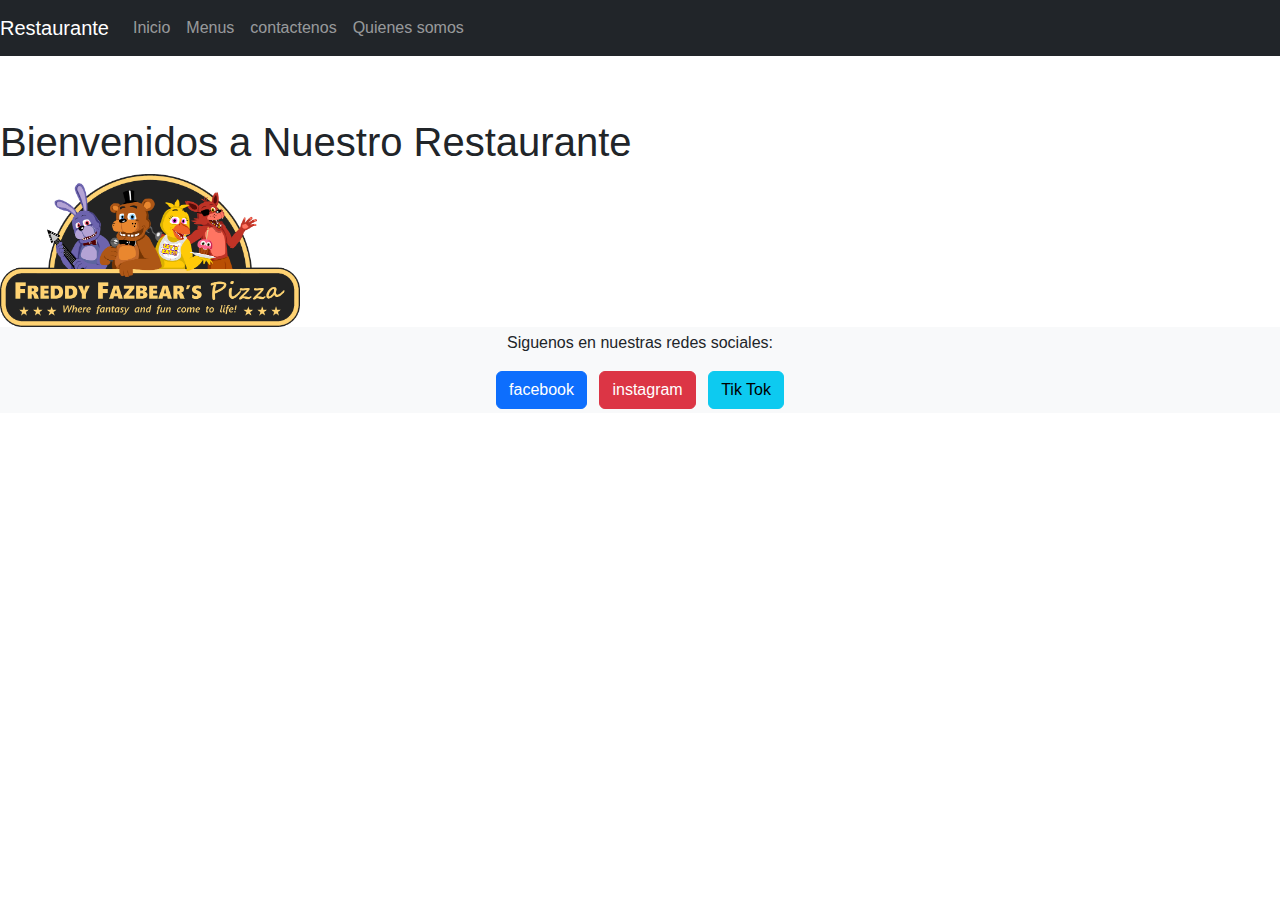
<file: index.html>
<!DOCTYPE html>
<html lang="en">
<head>
    <meta charset="UTF-8">
    <meta name="viewport" content="width=device-width, initial-scale=1.0">
    <title>Restaurante</title>
    <link rel="stylesheet" href="bootstrap/css/bootstrap.min.css">
    <link rel="stylesheet" href="css/styles.css">


</head>
    <body>
        <nav class="navbar navbar-expand navbar-dark bg-dark">
            <a class="navbar-brand" href="#">Restaurante</a>
            <div class="collapse navbar-collapse" id="navbarNav">
                <ul class="navbar-nav">
                    <li class="nav_item"><a class="nav-link" href="Index.html">Inicio</a></li>
                    <li class="nav_item"><a class="nav-link" href="menu.html">Menus</a></li>
                    <li class="nav_item"><a class="nav-link" href="contactenos.html">contactenos</a></li>
                    <li class="nav_item"><a class="nav-link" href="quienes_somos.html">Quienes somos</a></li>
                </ul>
            </div>
        </nav>
        <div class="containter mt-5">
            <h1>Bienvenidos a Nuestro Restaurante</h1>
            <img src="img/Restaurante.png" alt="Restaurante" class="img-fluid" width="300">
        </div>
        <script src="bootstrap/js/bootstrap.min.js"></script>
        <footer class="bg-light text-center py-1">
            <p>Siguenos en nuestras redes sociales:</p>
            <a href="http://facebook.com" class="btn btn-primary mx-1" target="_blank">facebook</a>
            <a href="http://instagram.com" class="btn btn-danger mx-1" target="_blank">instagram</a>
            <a href="http://tiktok.com/es" class="btn btn-info mx-1" target="_blank">Tik Tok</a>
        </footer>
    
    </body>
</html>
</file>
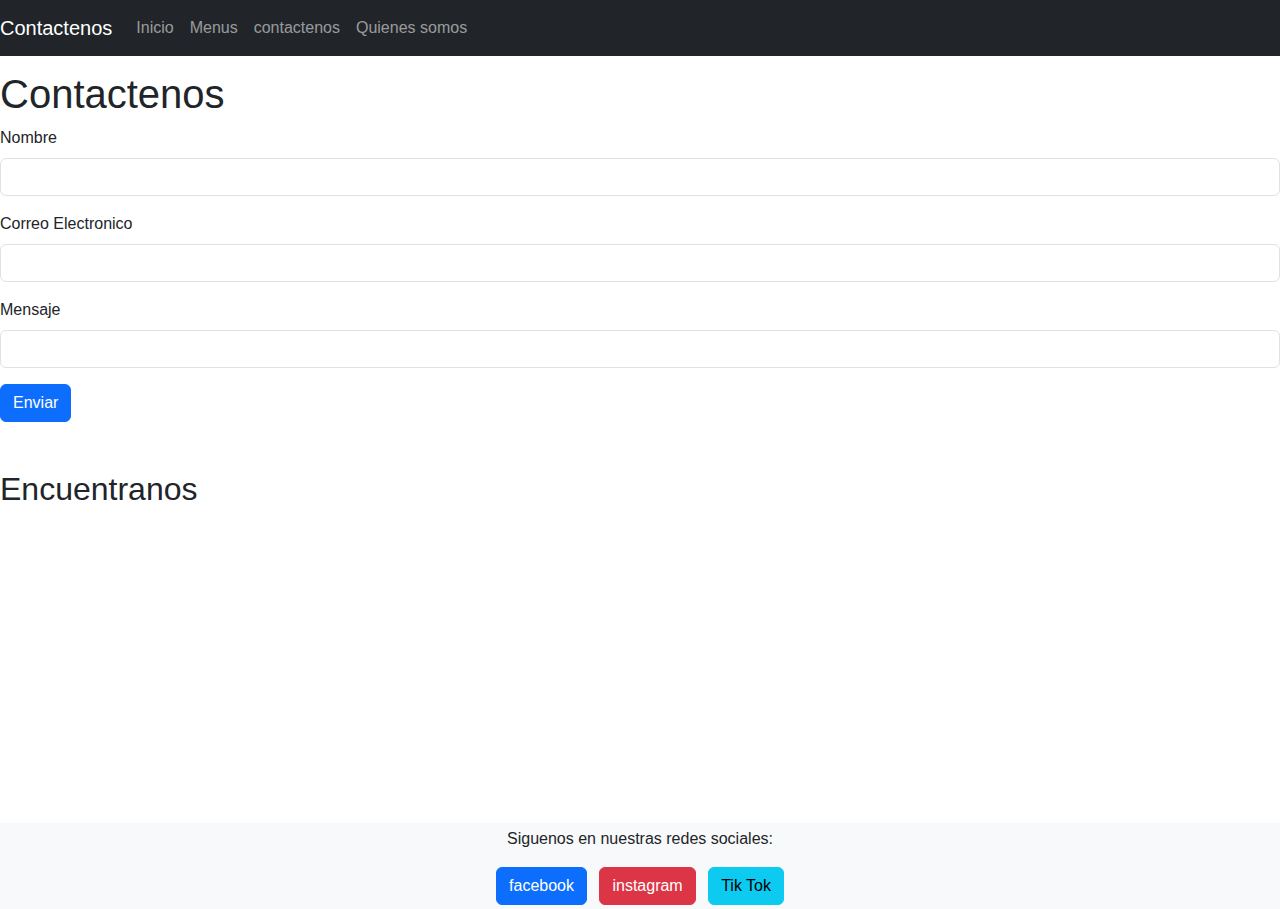
<file: contactenos.html>
<!DOCTYPE html>
<html lang="en">
<head>
    <meta charset="UTF-8">
    <meta name="viewport" content="width=device-width, initial-scale=1.0">
    <title>contactenos</title>
    <link rel="stylesheet" href="bootstrap/css/bootstrap.min.css">
    <link rel="stylesheet" href="css/styles.css">

</head>
<body>
    <nav class="navbar navbar-expand navbar-dark bg-dark">
        <a class="navbar-brand" href="#">Contactenos</a>
        <div class="collapse navbar-collapse" id="navbarNav">
            <ul class="navbar-nav">
                <li class="nav_item"><a class="nav-link" href="Index.html">Inicio</a></li>
                <li class="nav_item"><a class="nav-link" href="menu.html">Menus</a></li>
                <li class="nav_item"><a class="nav-link" href="contactenos.html">contactenos</a></li>
                <li class="nav_item"><a class="nav-link" href="quienes_somos.html">Quienes somos</a></li>
            </ul>
        </div>
    </nav>
    <div class="container-mt-5">
        <h1>Contactenos</h1>
        <form>
            <div class="mb-3">
                <label for="nombre" class="form-label">Nombre</label>
                <input type="text" class="form-control" id="nombre" required>
            </div>

        <div class="mb-3">
            <label for="nombre" class="form-label">Correo Electronico</label>
            <input type="email" class="form-control" id="correo" required>
        </div>    
        <div class="mb-3">
            <label for="nombre" class="form-label">Mensaje</label>
            <input type="text" class="form-control" id="mensaje" rows="3" required>
        </div>    
        <button type="submit" class="btn btn-primary">Enviar</button>
        </form>    
        <div class="mt-5">
            <h2>Encuentranos</h2>
            <iframe src="https://www.google.com/maps/embed?pb=!1m18!1m12!1m3!1d28928.027728815086!2d-71.02059966281954!3d24.999998181623393!2m3!1f0!2f0!3f0!3m2!1i1024!2i768!4f13.1!3m3!1m2!1s0x89451ab5034cb7ab%3A0xb600ecf3df7aca4d!2sTri%C3%A1ngulo%20de%20las%20Bermudas!5e0!3m2!1ses-419!2sco!4v1724271197319!5m2!1ses-419!2sco" width="100%" height="300" frameborder="0" style="border: 0;" allowfullscreen="" aria-hidden="false" tabindex="0"></iframe>
            
       </div>
    </div>
<script src="bootstrap/js/bootstrap.min.js"></script>
<footer class="bg-light text-center py-1">
    <p>Siguenos en nuestras redes sociales:</p>
    <a href="http://facebook.com" class="btn btn-primary mx-1" target="_blank">facebook</a>
    <a href="http://instagram.com" class="btn btn-danger mx-1" target="_blank">instagram</a>
    <a href="http://tiktok.com/es" class="btn btn-info mx-1" target="_blank">Tik Tok</a>
</footer>

</body>
</html>
</file>
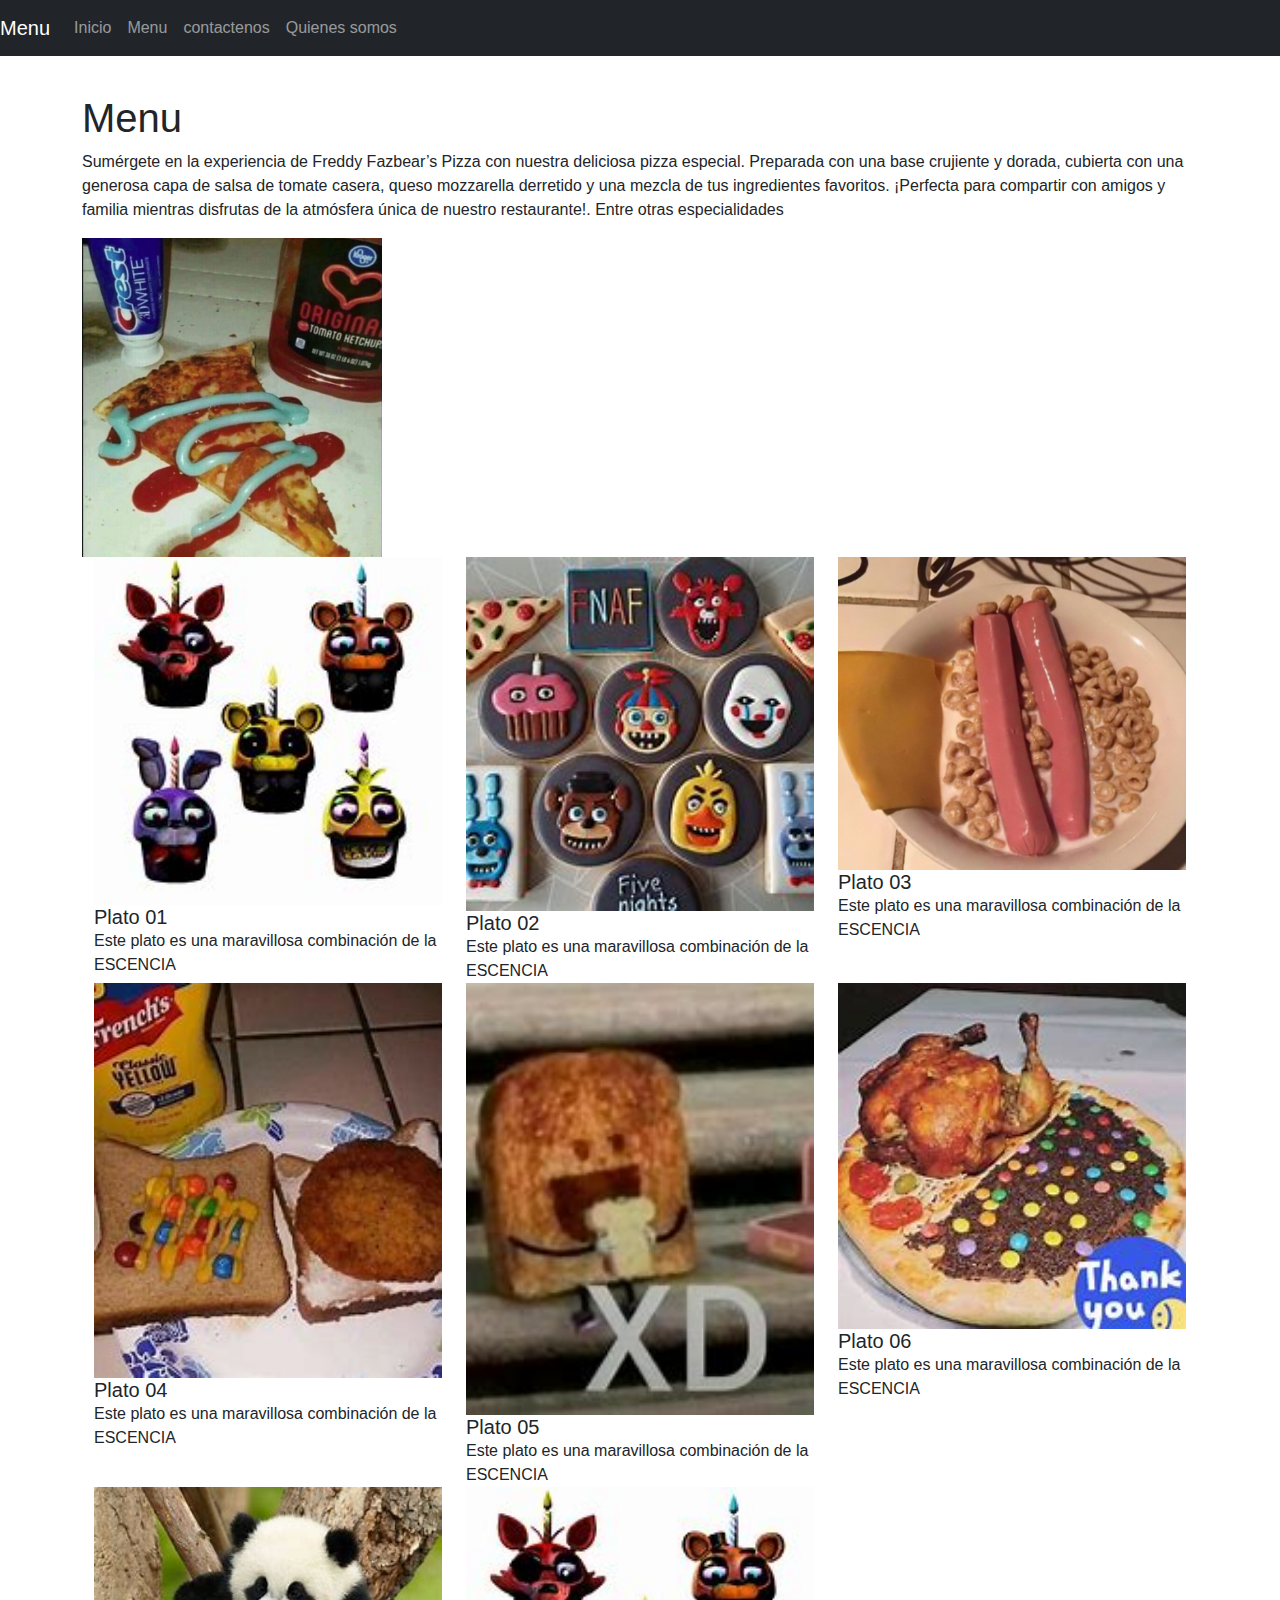
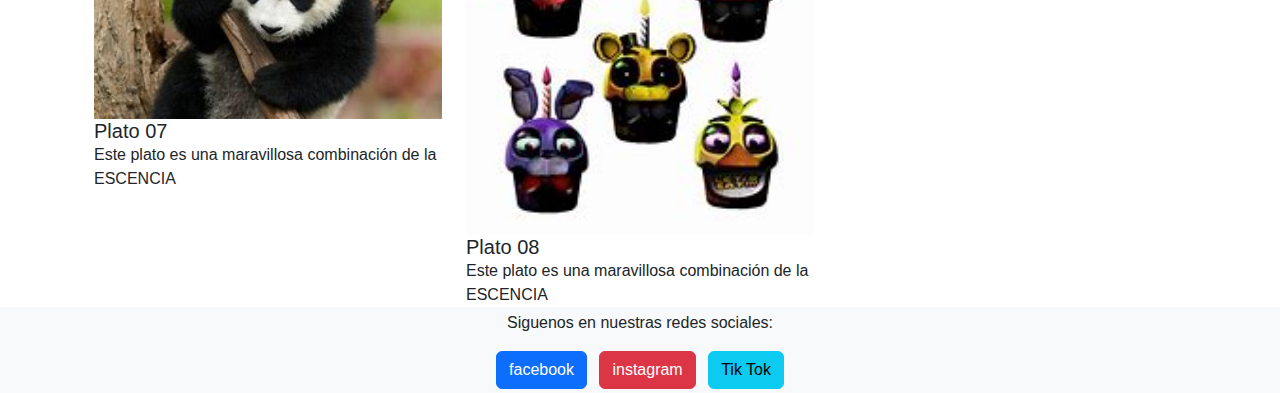
<file: menu.html>
<!DOCTYPE html>
<html lang="en">
<head>
    <meta charset="UTF-8">
    <meta name="viewport" content="width=device-width, initial-scale=1.0">
    <title>Restaurante</title>
    <link rel="stylesheet" href="bootstrap/css/bootstrap.min.css">
    <link rel="stylesheet" href="css/styles.css">

</head>
    <body>
        <nav class="navbar navbar-expand navbar-dark bg-dark">
            <a class="navbar-brand" href="#">Menu</a>
            <div class="collapse navbar-collapse" id="navbarNav">
                <ul class="navbar-nav">
                    <li class="nav_item"><a class="nav-link" href="Index.html">Inicio</a></li>
                    <li class="nav_item"><a class="nav-link" href="menu.html">Menu</a></li>
                    <li class="nav_item"><a class="nav-link" href="contactenos.html">contactenos</a></li>
                    <li class="nav_item"><a class="nav-link" href="quienes_somos.html">Quienes somos</a></li>
                </ul>
            </div>
        </nav>
        <div class="container mt-4" >
            <h1>Menu</h1>
            <p>Sumérgete en la experiencia de Freddy Fazbear’s Pizza con nuestra deliciosa pizza especial. Preparada con una base crujiente y dorada, cubierta con una generosa capa de salsa de tomate casera, queso mozzarella derretido y una mezcla de tus ingredientes favoritos. ¡Perfecta para compartir 
                con amigos y familia mientras disfrutas de la atmósfera única de nuestro restaurante!. Entre otras especialidades</p>
            
                <img src="img/plato04.jpg" alt="Restaurante" class="img-fluid" width="300">
            


                <div class="container">
                    <div class="row">
                        <div class="col-md-4">
                            <img src="img/plato01.jpg" class="card-img-top" alt="Plato 1">
                            <div class="card-body">
                                <h5 class="card-title">Plato 01</h5>
                                <p class="card-text">Este plato es una maravillosa combinación de la ESCENCIA</p>
                            </div>
                        </div>
                        <div class="col-md-4">
                            <img src="img/plato02.jpg" class="card-img-top" alt="Plato 2">
                            <div class="card-body">
                                <h5 class="card-title">Plato 02</h5>
                                <p class="card-text">Este plato es una maravillosa combinación de la ESCENCIA</p>
                            </div>
                        </div>
                        <div class="col-md-4">
                            <img src="img/plato03.jpg" class="card-img-top" alt="Plato 3">
                            <div class="card-body">
                                <h5 class="card-title">Plato 03</h5>
                                <p class="card-text">Este plato es una maravillosa combinación de la ESCENCIA</p>
                            </div>
                        </div>
                    </div>
                    <div class="row">
                        <div class="col-md-4">
                            <img src="img/plato05.jpg" class="card-img-top" alt="Plato 4">
                            <div class="card-body">
                                <h5 class="card-title">Plato 04</h5>
                                <p class="card-text">Este plato es una maravillosa combinación de la ESCENCIA</p>
                            </div>
                        </div>
                        <div class="col-md-4">
                            <img src="img/plato06.jpeg" class="card-img-top" alt="Plato 5">
                            <div class="card-body">
                                <h5 class="card-title">Plato 05</h5>
                                <p class="card-text">Este plato es una maravillosa combinación de la ESCENCIA</p>
                            </div>
                        </div>
                        <div class="col-md-4">
                            <img src="img/plato07.jpeg" class="card-img-top" alt="Plato 6">
                            <div class="card-body">
                                <h5 class="card-title">Plato 06</h5>
                                <p class="card-text">Este plato es una maravillosa combinación de la ESCENCIA</p>
                            </div>
                        </div>
                    </div>
                    <div class="row">
                        <div class="col-md-4">
                            <img src="img/plato08.jpeg" class="card-img-top" alt="Plato 7">
                            <div class="card-body">
                                <h5 class="card-title">Plato 07</h5>
                                <p class="card-text">Este plato es una maravillosa combinación de la ESCENCIA</p>
                            </div>
                        </div>
                        <div class="col-md-4">
                            <img src="img/plato01.jpg" class="card-img-top" alt="Plato 8">
                            <div class="card-body">
                                <h5 class="card-title">Plato 08</h5>
                                <p class="card-text">Este plato es una maravillosa combinación de la ESCENCIA</p>
                            </div>
                        </div>
                    </div>
                </div>
                
        </div>
        <script src="bootstrap/js/bootstrap.min.js"></script>
        <footer class="bg-light text-center py-1">
            <p>Siguenos en nuestras redes sociales:</p>
            <a href="http://facebook.com" class="btn btn-primary mx-1" target="_blank">facebook</a>
            <a href="http://instagram.com" class="btn btn-danger mx-1" target="_blank">instagram</a>
            <a href="http://tiktok.com/es" class="btn btn-info mx-1" target="_blank">Tik Tok</a>
        </footer>
    
    </body>
</html>
</file>
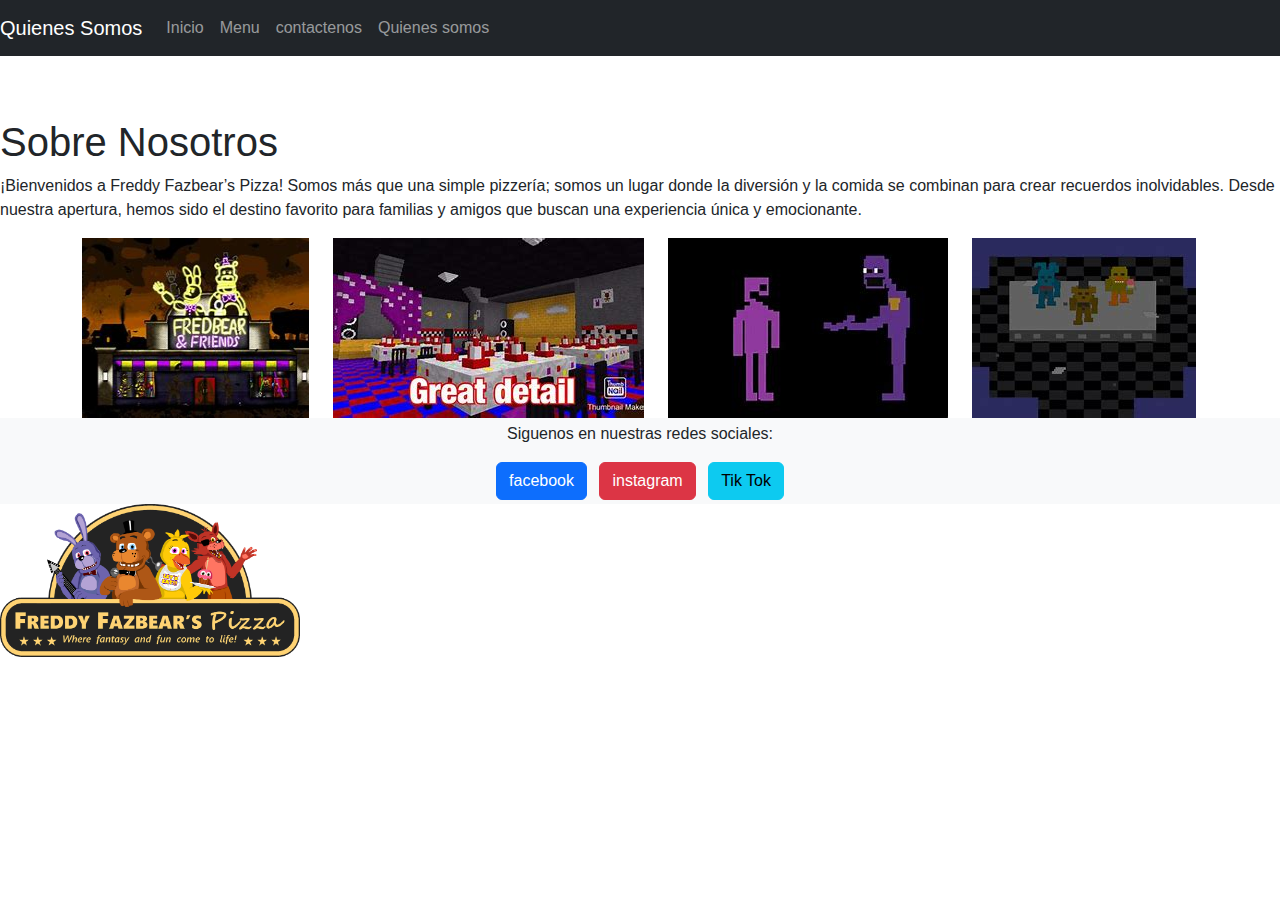
<file: quienes_somos.html>
<!DOCTYPE html>
<html lang="en">
<head>
    <meta charset="UTF-8">
    <meta name="viewport" content="width=device-width, initial-scale=1.0">
    <title>Restaurante</title>
    <link rel="stylesheet" href="bootstrap/css/bootstrap.min.css">
    <link rel="stylesheet" href="css/styles.css">

</head>
    <body>
        <nav class="navbar navbar-expand navbar-dark bg-dark">
            <a class="navbar-brand" href="#">Quienes Somos</a>
            <div class="collapse navbar-collapse" id="navbarNav">
                <ul class="navbar-nav">
                    <li class="nav_item"><a class="nav-link" href="Index.html">Inicio</a></li>
                    <li class="nav_item"><a class="nav-link" href="menu.html">Menu</a></li>
                    <li class="nav_item"><a class="nav-link" href="contactenos.html">contactenos</a></li>
                    <li class="nav_item"><a class="nav-link" href="quienes_somos.html">Quienes somos</a></li>
                </ul>
            </div>
        </nav>
        <div class="containter mt-5">
            <h1>Sobre Nosotros</h1>
            <p>¡Bienvenidos a Freddy Fazbear’s Pizza! Somos más que una simple pizzería; somos un lugar donde la diversión y la comida se combinan para crear recuerdos inolvidables.
                Desde nuestra apertura, hemos sido el destino favorito para familias y amigos que buscan una experiencia única y emocionante.</p>
                <div class="container">
                    <div class="row">
                      <div class="col">
                        <img src="img/nosotros01.jpeg" class="card-img-top" width="250px" height="180px">
                      </div>
                      <div class="col">
                        <img src="img/nosotros02.jpeg">
                      </div>
                      <div class="col">
                        <img src="img/nosotros03.jpeg">
                      </div>
                      <div class="col">
                        <img src="img/nosotros04.jpeg">
                      </div>
                    </div>
                  </div>
                
        </div>
        <script src="bootstrap/js/bootstrap.min.js"></script>
        <footer class="bg-light text-center py-1">
            <p>Siguenos en nuestras redes sociales:</p>
            <a href="http://facebook.com" class="btn btn-primary mx-1" target="_blank">facebook</a>
            <a href="http://instagram.com" class="btn btn-danger mx-1" target="_blank">instagram</a>
            <a href="http://tiktok.com/es" class="btn btn-info mx-1" target="_blank">Tik Tok</a>
        </footer>
        <img src="img/Restaurante.png" alt="Restaurante" class="img-fluid" width="300">
    </body>
</html>
</file>
<file: css/styles.css>
body {
    padding-top: 70px;
    font-family: Arial, sans-serif;
}
.navbar {
    position: fixed;
    width: 100%;
    top: 0%;
    z-index: 1000;
}
</file>
